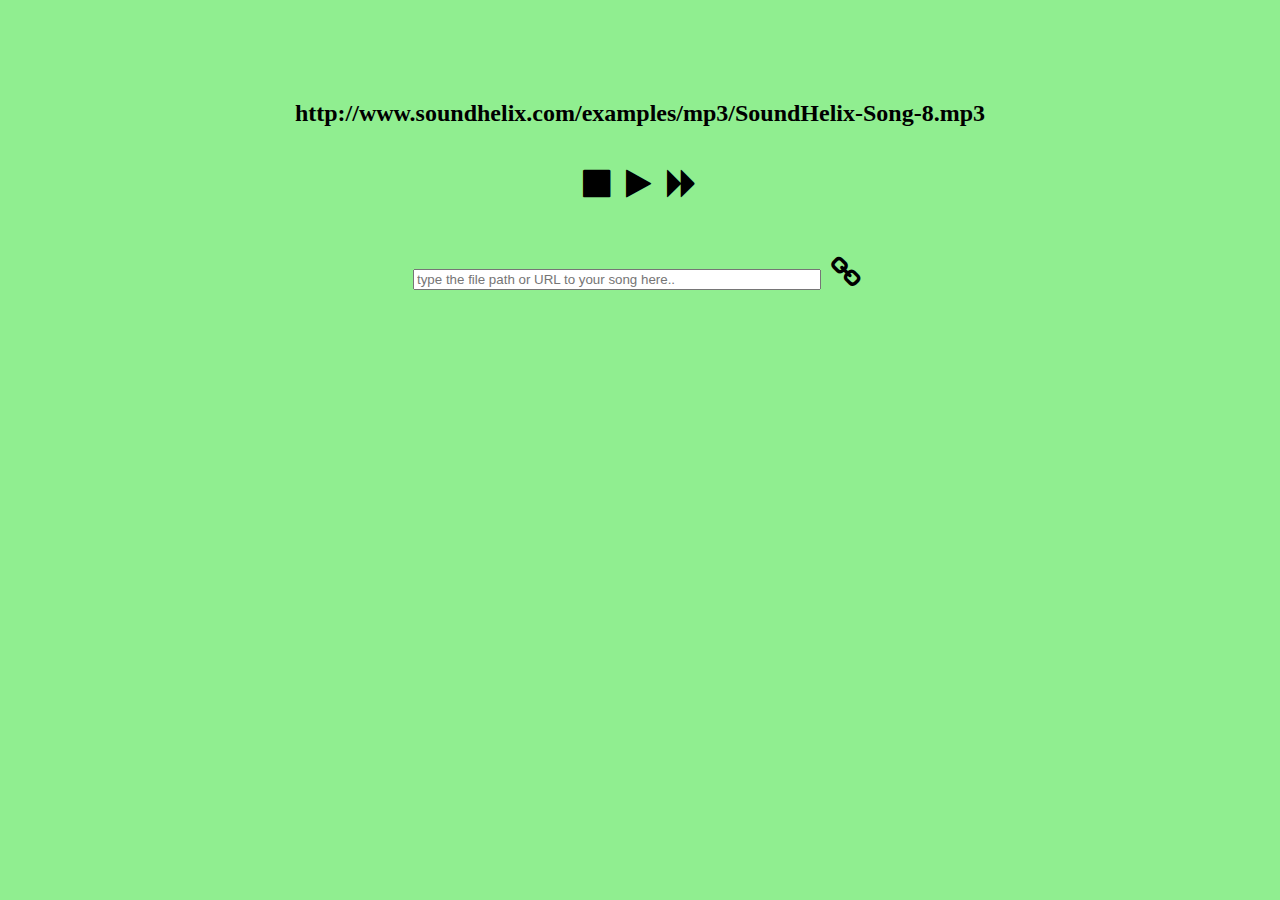
<file: jukebox/index.html>
<!DOCTYPE html >
<html lang="en">

<head>
    <meta charset="utf-8">
    <title>jukeBox</title>
    <link href='https://fonts.googleapis.com/css?family=Open+Sans:400,300,600' rel='stylesheet' type='text/css'>
    <link rel="stylesheet" href="style.css">
    <link rel="stylesheet" href="font-awesome.css">
    <script src="http://ajax.googleapis.com/ajax/libs/jquery/2.1.1/jquery.min.js"></script>
    <script src="script.js"></script>
</head>

<body>
    <header>
    </header>
    <main>
        <h2 id="link">http://www.soundhelix.com/examples/mp3/SoundHelix-Song-8.mp3</h1>
        <audio id="player">
            <source id="source" src="http://www.soundhelix.com/examples/mp3/SoundHelix-Song-8.mp3" type="audio/mp3">
        </audio>
        <br>
        <button type="button" onclick="jb.stop()">
            <i class="fa fa-stop" aria-hidden="true"></i>
        </button>
        <button type="button" onclick="jb.play()">
            <i id="pp" class="fa fa-play" aria-hidden="true"></i>
        </button>
        <button type="button" onclick="jb.next()">
            <i class="fa fa-forward" aria-hidden="true"></i>
        </button>
        <br>
        <form id="change" style="padding-top:50px">
            <input style="width:400px" id="path" type="text" placeholder="type the file path or URL to your song here.." required>
            <button type="button" onclick="jb.changeSong()">
                <i class="fa fa-link" aria-hidden="true"></i>
            </button>
        </form>
    </main>
    <footer>
    </footer>
</body>

</html>
</file>
<file: jukebox/style.css>
body {
    text-align: center;
    background-color: lightgreen;
}

button {
    background-color: transparent;
    border: none;
    font-size: 32px;
    color: black;
}

main {
    margin-top: 100px;
}
</file>
